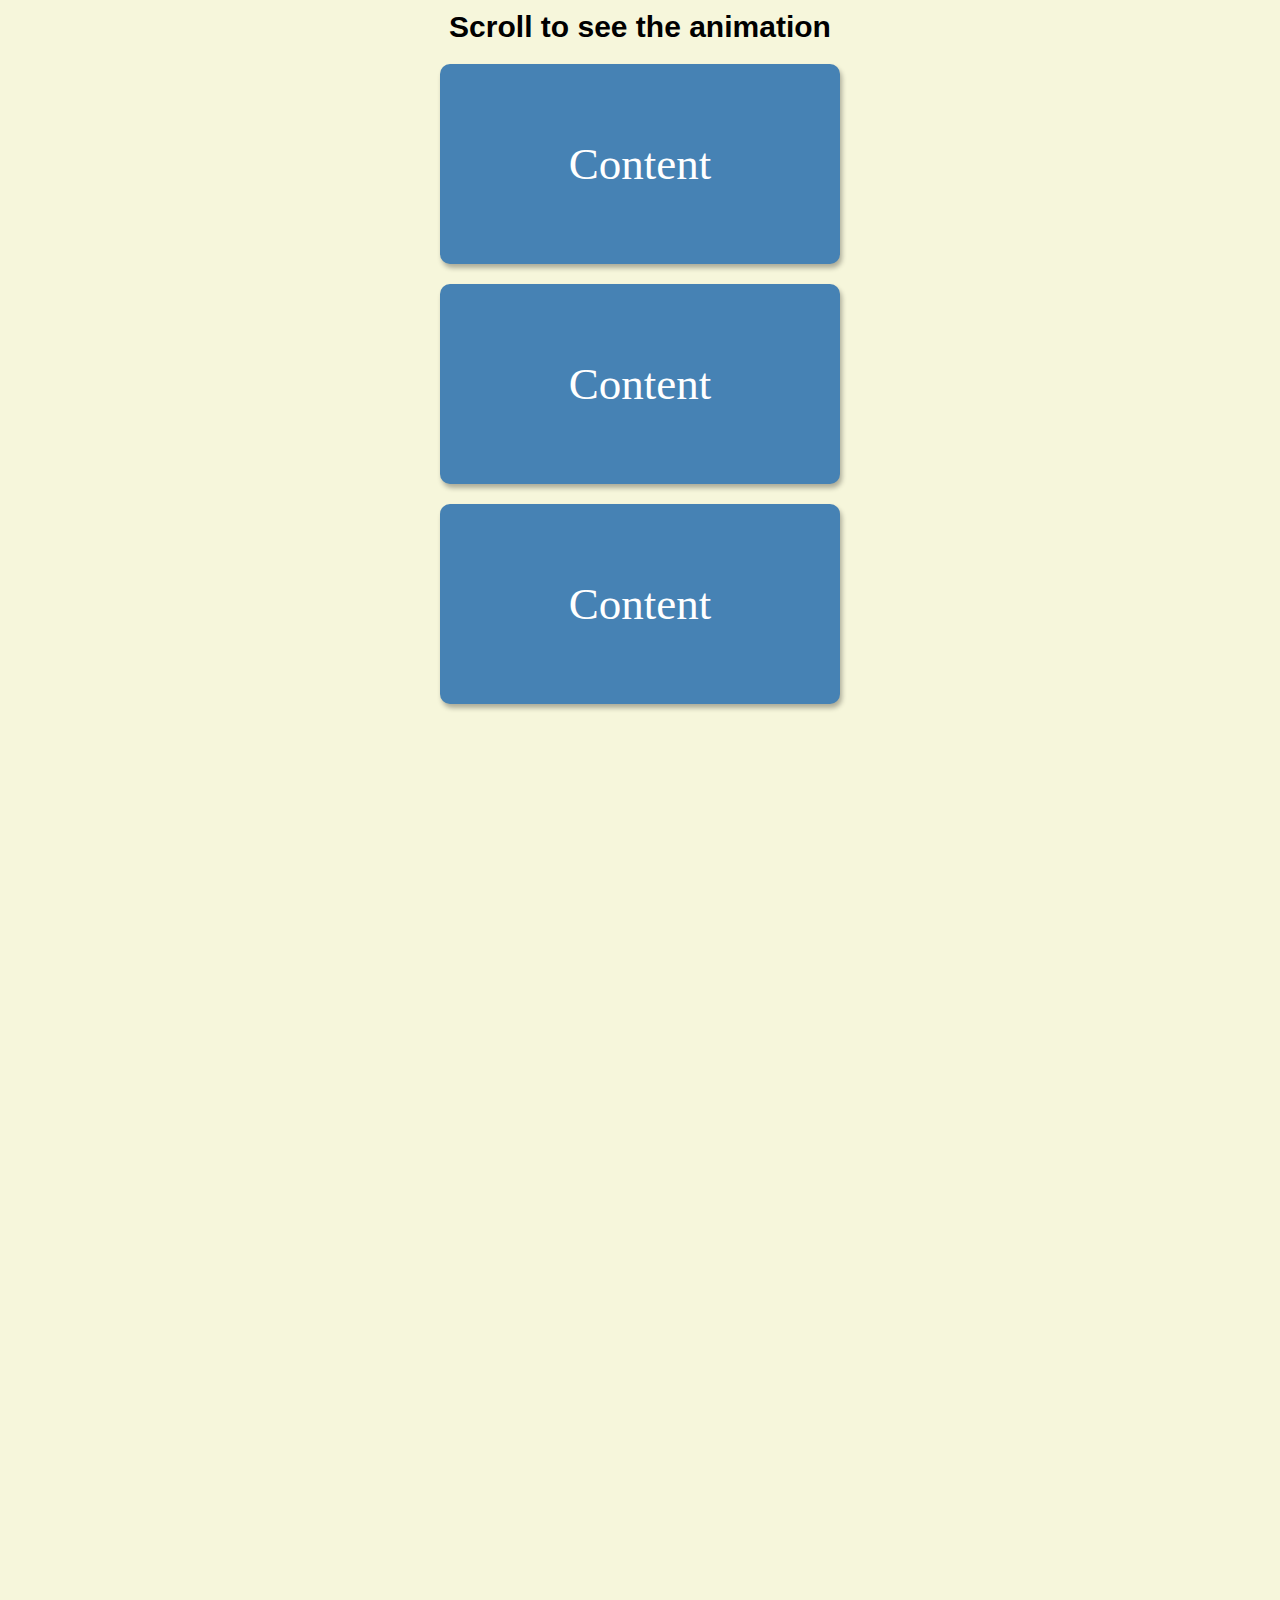
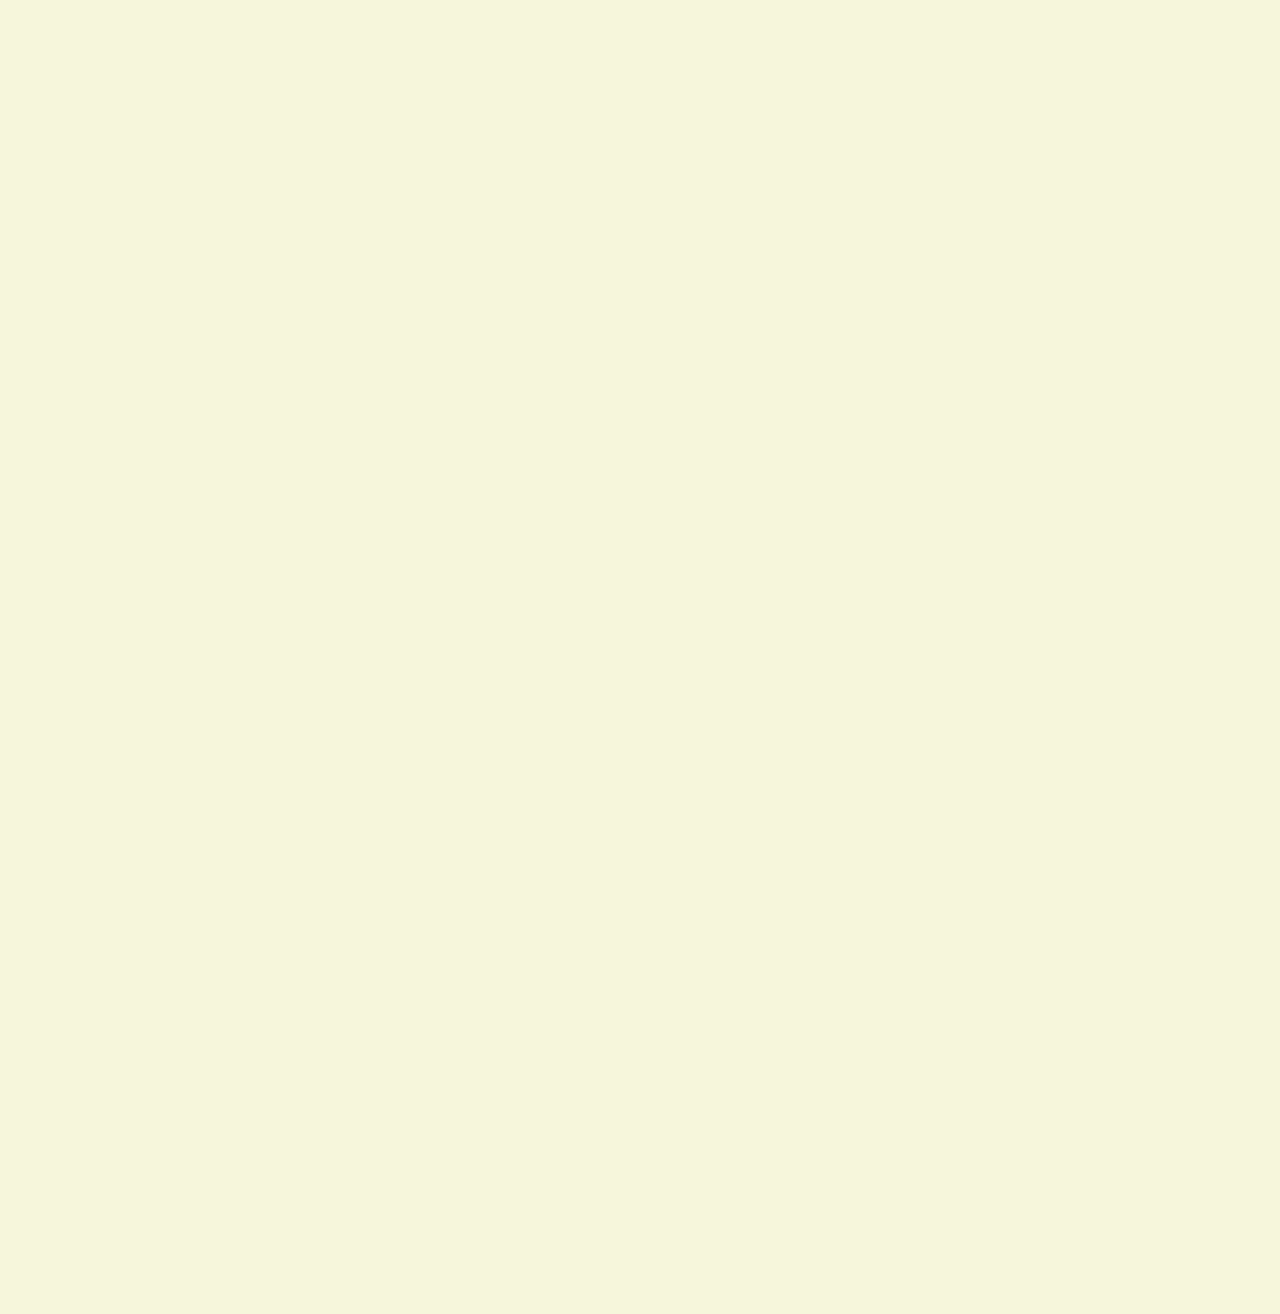
<file: Scroll Animation/index.html>
<!DOCTYPE html>
<html lang="en">
<head>
    <meta charset="UTF-8">
    <meta http-equiv="X-UA-Compatible" content="IE=edge">
    <meta name="viewport" content="width=device-width, initial-scale=1.0">
    <title>Scroll Animation</title>
    <link rel="stylesheet" href="style.css">
</head>
<body>
    <h1>Scroll to see the animation</h1>
    <div class="box">Content</div>
    <div class="box">Content</div>
    <div class="box">Content</div>
    <div class="box">Content</div>
    <div class="box">Content</div>
    <div class="box">Content</div>
    <div class="box">Content</div>
    <div class="box">Content</div>
    <div class="box">Content</div>
    <div class="box">Content</div>
    <div class="box">Content</div>
    <div class="box">Content</div>
    <div class="box">Content</div>
    <script src="script.js"></script>
</body>
</html>
</file>
<file: Scroll Animation/style.css>
@import url('https://fonts.googleapis.com/css2?family=Poppins:wght@200&display=swap');

*{
    box-sizing: border-box;
}

body{
    background-color: rgb(246, 246, 219);
    font-family: 'Roboto', sans-serif;
    display: flex;
    flex-direction: column;
    align-items: center;
    justify-content: center;
    overflow-x: hidden;
    margin: 0;
}

h1{
    margin: 10px;
    font-size: 30px;
      
}

.box{
    background-color: steelblue;
    color: #fff;
    display: flex;
    align-items: center;
    justify-content: center;
    width: 400px;
    height: 200px;
    margin: 10px;
    border-radius: 10px;
    box-shadow: 2px 4px 5px rgba(0, 0, 0, 0.3);
    transform: translateX(400%);
    transition: transform 0.4s ease;
    font-size: 45px;
    font-style: bolder;
    font-family: 'Roboto';
}

.box:nth-of-type(even) {
    transform: translateX(-400%);
  }
  
  .box.show {
    transform: translateX(0);
  }
  
  .box h2 {
    font-size: 45px;
  }
</file>
